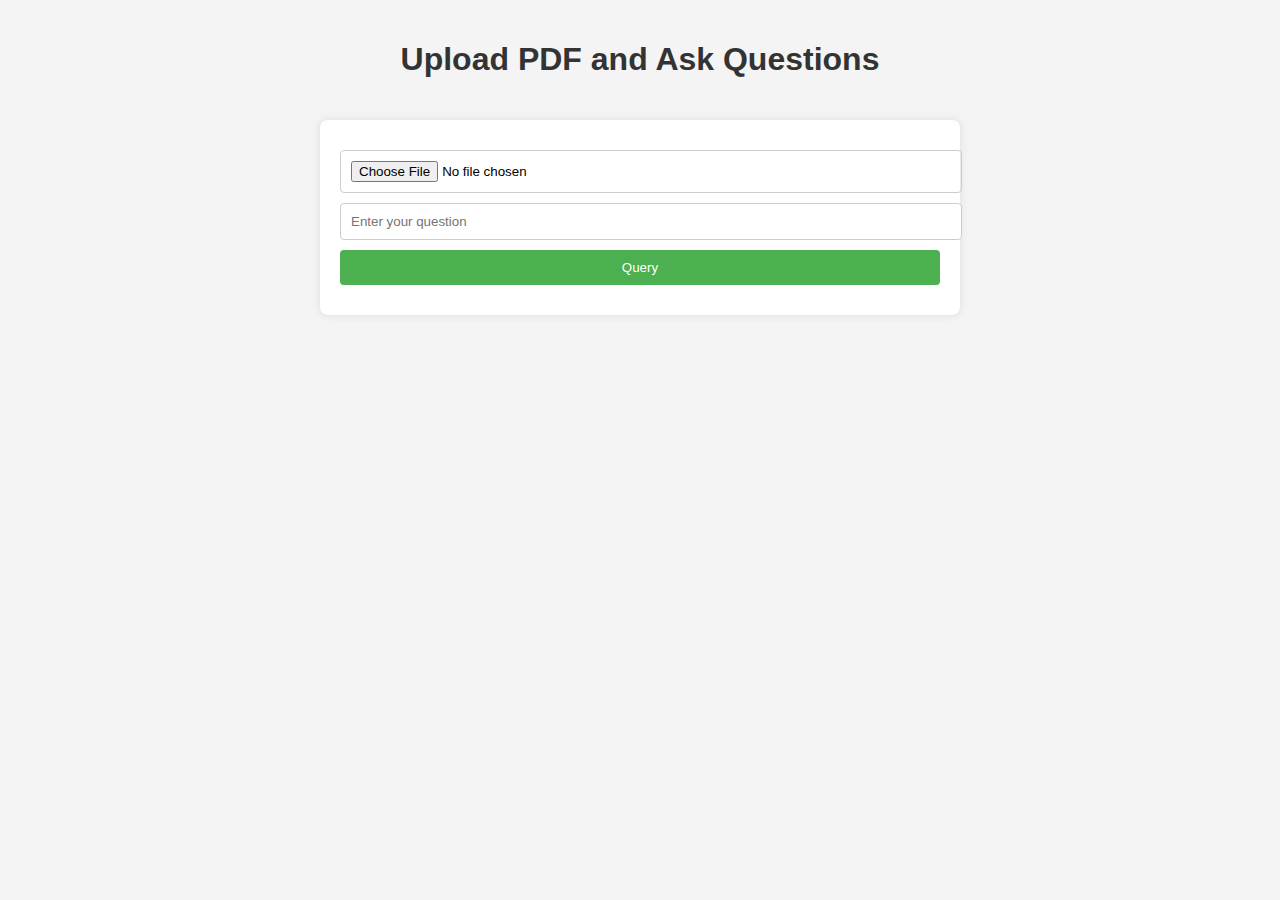
<file: Hakathon/cwwie.html>
<!DOCTYPE html>
<html lang="en">
<head>
    <meta charset="UTF-8">
    <meta name="viewport" content="width=device-width, initial-scale=1.0">
    <title>Document</title>
    <link rel="stylesheet" href="cwwie.css">
</head>
<body>
    <h1>Upload PDF and Ask Questions</h1>
    <form action="/query-pdf" method="post" enctype="multipart/form-data">
        <input type="file" name="pdf_file" required>
        <input type="text" name="question" placeholder="Enter your question" required>
        <input type="submit" value="Query">
    </form>
</body>
</html>
</file>
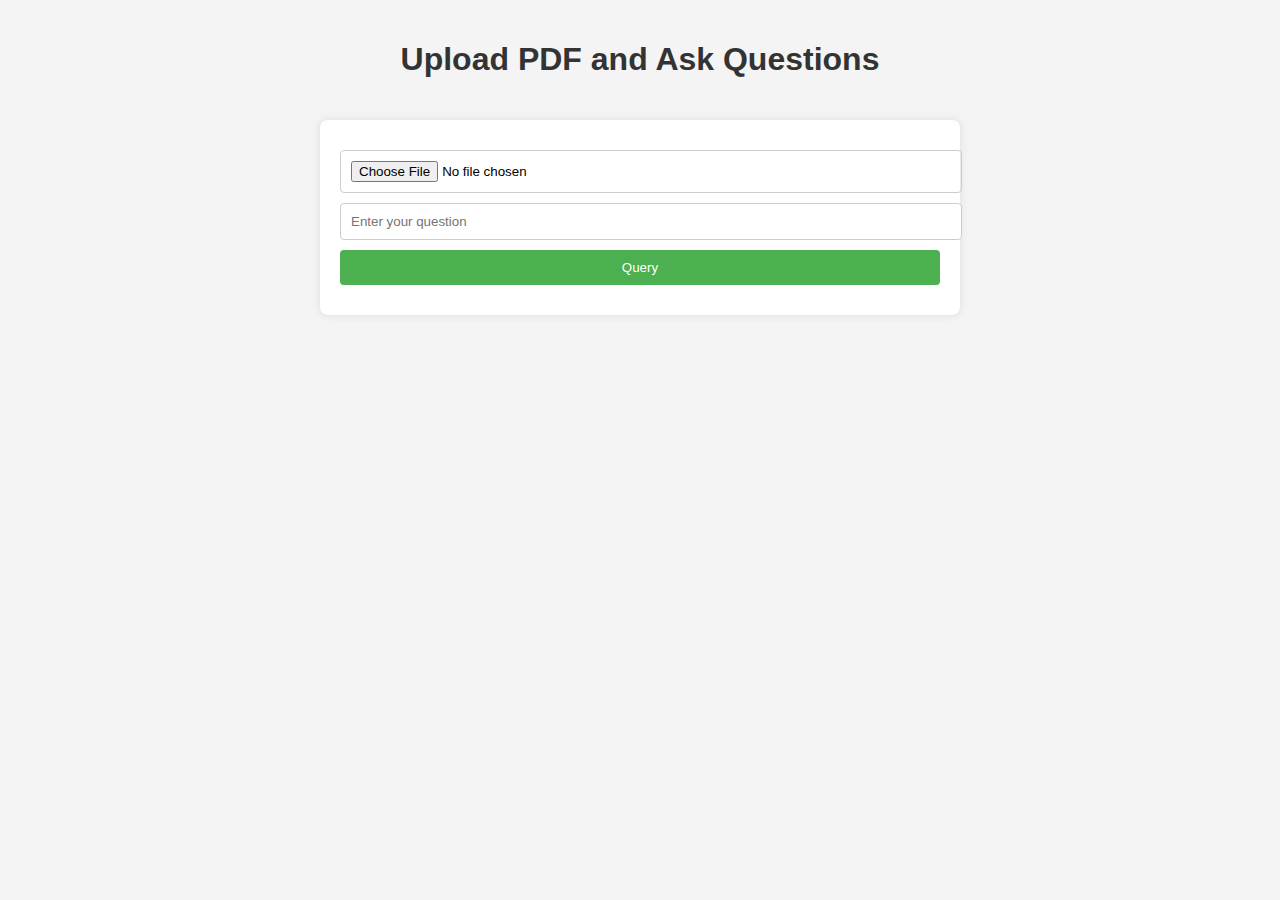
<file: Portfolio/Hakathon/cwwie.html>
<!DOCTYPE html>
<html lang="en">
<head>
    <meta charset="UTF-8">
    <meta name="viewport" content="width=device-width, initial-scale=1.0">
    <title>Document</title>
    <link rel="stylesheet" href="cwwie.css">
</head>
<body>
    <h1>Upload PDF and Ask Questions</h1>
    <form action="/query-pdf" method="post" enctype="multipart/form-data">
        <input type="file" name="pdf_file" required>
        <input type="text" name="question" placeholder="Enter your question" required>
        <input type="submit" value="Query">
    </form>
</body>
</html>
</file>
<file: Hakathon/cwwie.css>
body {
    font-family: Arial, sans-serif;
    margin: 0;
    padding: 0;
    background-color: #f4f4f4;
}

h1 {
    color: #333;
    text-align: center;
    padding: 20px;
}

form {
    max-width: 600px;
    margin: 0 auto;
    padding: 20px;
    background: #fff;
    border-radius: 8px;
    box-shadow: 0 0 10px rgba(0, 0, 0, 0.1);
}

input[type="file"],
input[type="text"],
input[type="submit"] {
    display: block;
    width: 100%;
    margin: 10px 0;
    padding: 10px;
    border: 1px solid #ccc;
    border-radius: 4px;
}

input[type="submit"] {
    background-color: #4CAF50;
    color: white;
    border: none;
    cursor: pointer;
}

input[type="submit"]:hover {
    background-color: #45a049;
}
</file>
<file: Portfolio/Hakathon/cwwie.css>
body {
    font-family: Arial, sans-serif;
    margin: 0;
    padding: 0;
    background-color: #f4f4f4;
}

h1 {
    color: #333;
    text-align: center;
    padding: 20px;
}

form {
    max-width: 600px;
    margin: 0 auto;
    padding: 20px;
    background: #fff;
    border-radius: 8px;
    box-shadow: 0 0 10px rgba(0, 0, 0, 0.1);
}

input[type="file"],
input[type="text"],
input[type="submit"] {
    display: block;
    width: 100%;
    margin: 10px 0;
    padding: 10px;
    border: 1px solid #ccc;
    border-radius: 4px;
}

input[type="submit"] {
    background-color: #4CAF50;
    color: white;
    border: none;
    cursor: pointer;
}

input[type="submit"]:hover {
    background-color: #45a049;
}
</file>
